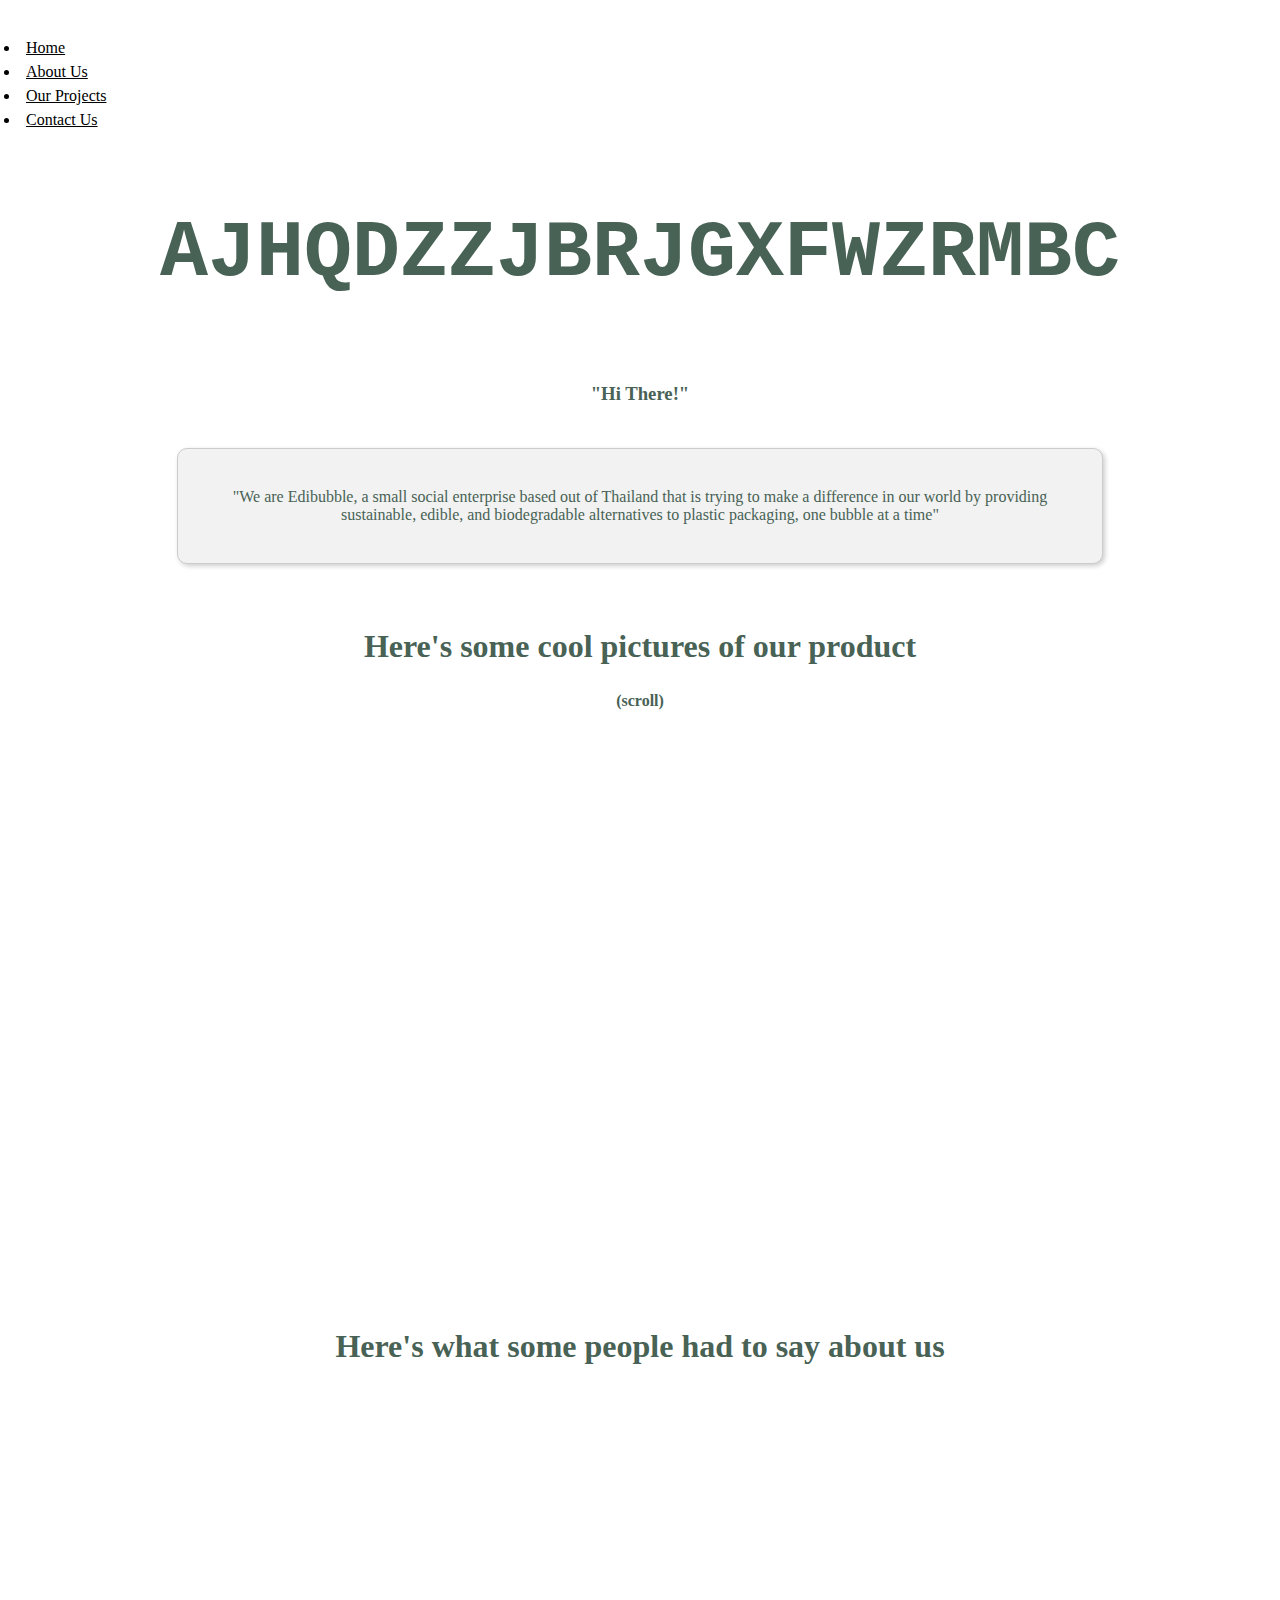
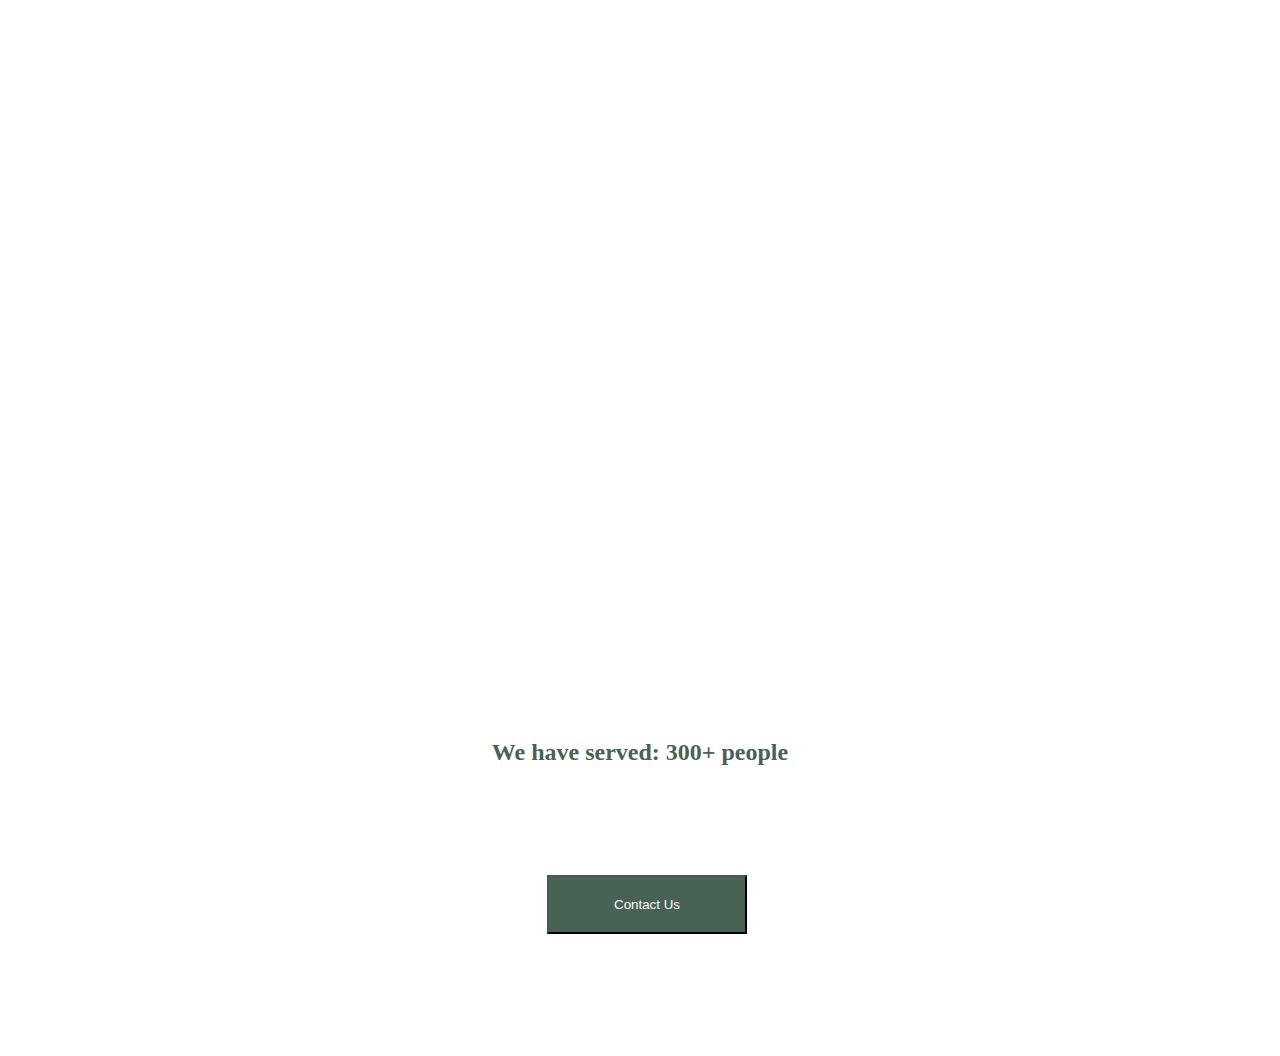
<file: index.html>
<!DOCTYPE html>
<html lang="en">
  <head>
    <!--Make sure to do meta tags as well!!!!!!!-->
    <link href="https://cdn.jsdelivr.net/npm/bootstrap@5.2.3/dist/css/bootstrap.min.css" rel="stylesheet" integrity="sha384-rbsA2VBKQhggwzxH7pPCaAqO46MgnOM80zW1RWuH61DGLwZJEdK2Kadq2F9CUG65" crossorigin="anonymous">
    <link href="styles.css" rel="stylesheet">
    <title>Ryan's Webpage</title>
  </head>
  <body>
    <div id="navbar">
      <ul class="nav nav-underline">
        <li class="nav-item">
          <a class="nav-link" aria-current="page" href="./index.html">Home</a>
        </li>
        <li class="nav-item">
          <a class="nav-link" href="aboutMe.html">About Us</a>
        </li>
        <li class="nav-item">
          <a class="nav-link" href="./myProjects.html">Our Projects</a>
        </li>
        <li class="nav-item">
          <a class="nav-link" href="./education.html">Contact Us</a>
        </li>
      </ul>
    </div>

    <div id="glitch-section">
      <h1 class="glitch-name">
        WELCOME TO EDIBUBBLE
      </h1>
    </div>

    <div id="text">
      <h3>
        "Hi There!"
      </h3>
      <div class="aesthetic-text-box">
        <p>
          "We are Edibubble, a small social enterprise based out of Thailand that is trying to make a difference in our world by providing sustainable, edible, and biodegradable alternatives to plastic packaging, one bubble at a time"
        </p>
      </div>
      <br>
      <br>
      <div>
        <h1>
          Here's some cool pictures of our product
        </h1>
        <h4>
          (scroll) 
        </h4>
      </div>
    </div>

      <div id="imgs">
        <div class="row">
          <div class="column">
            <img src="Product1.jpg" class="scroll_img" alt="">
          </div>
          <div class="column">
            <img src="Product2.jpg" class="scroll_img" alt="">
          </div>
          <div class="column">
            <img src="Product3.jpg" class="scroll_img" alt="">
          </div>
        </div>
      </div>

    <h1 id="text">
      Here's what some people had to say about us
    </h1>

    <div id="imgs">
      <div class="row">
        <div class="column_wide">
          <img src="Reaction1.jpg" class="scroll_img" alt="">
        </div>
      </div>
      <div class="row">
        <div class="column_wide">
          <img src="Reaction2.jpg" class="scroll_img" alt="">
        </div>
      </div>
      <div class="row">
        <div class="column_wide">
          <img src="Reaction3.jpg" class="scroll_img" alt="">
        </div>
      </div>
    </div>

    <h1 class="animated-text" id="text2">We have served: 300+ people</h1>

    <div class="spacer"></div>

    <a href="./education.html"><button>Contact Us</button></a>

    <div class="spacer"></div>

    <script src="app.js"></script>
  </body>
</html>
</file>
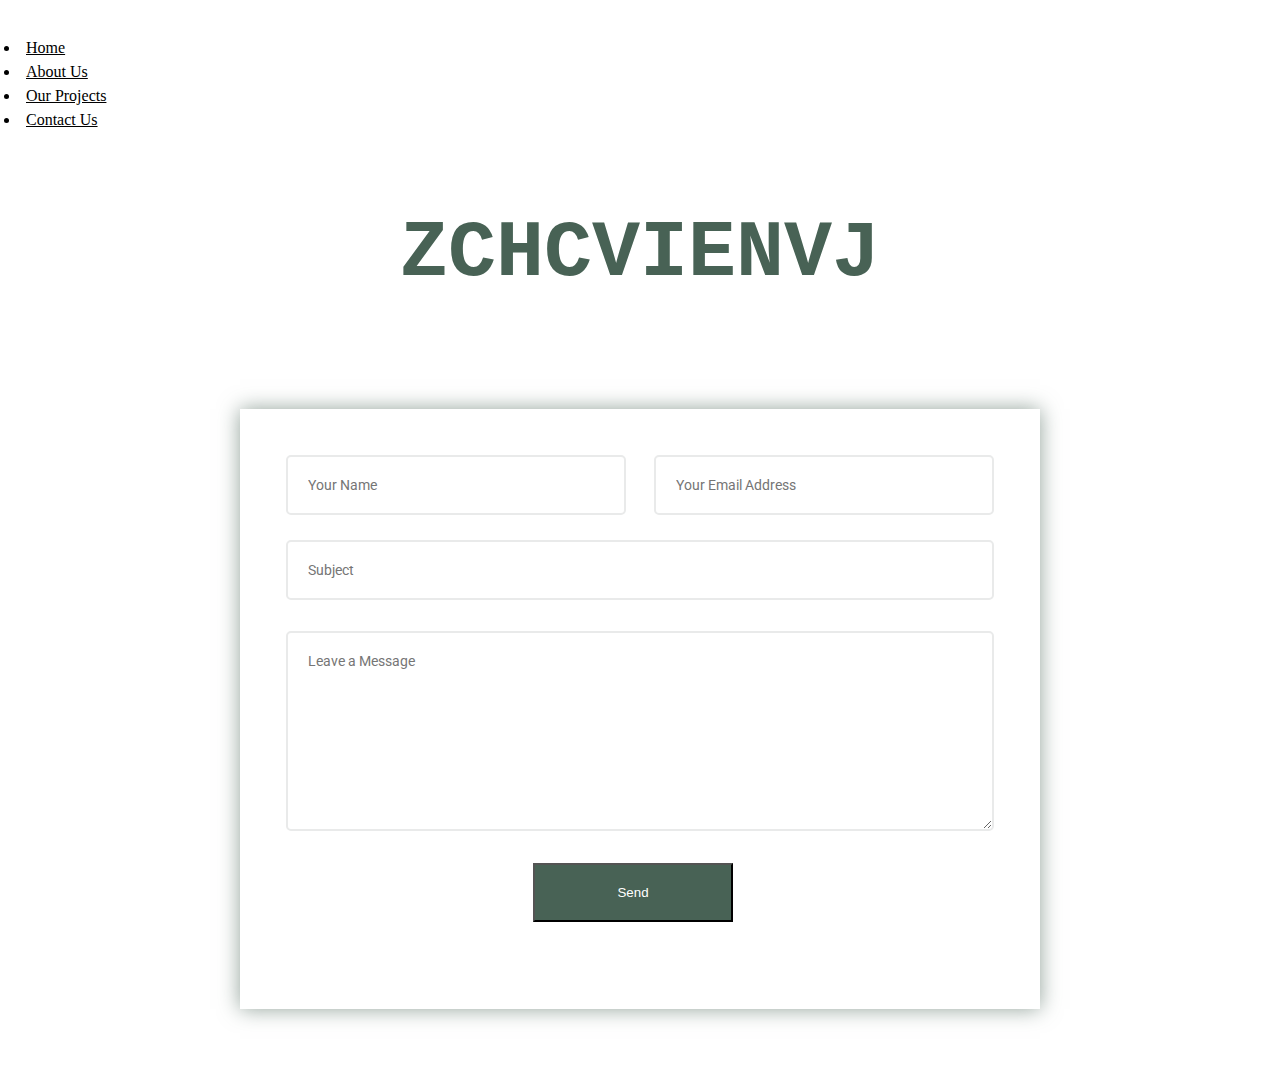
<file: education.html>
<!DOCTYPE html>

<html lang="en">
    <head>
        <link href="https://cdn.jsdelivr.net/npm/bootstrap@5.2.3/dist/css/bootstrap.min.css" rel="stylesheet" integrity="sha384-rbsA2VBKQhggwzxH7pPCaAqO46MgnOM80zW1RWuH61DGLwZJEdK2Kadq2F9CUG65" crossorigin="anonymous">
        <script src="https://cdn.jsdelivr.net/npm/bootstrap@5.2.3/dist/js/bootstrap.bundle.min.js" integrity="sha384-kenU1KFdBIe4zVF0s0G1M5b4hcpxyD9F7jL+jjXkk+Q2h455rYXK/7HAuoJl+0I4" crossorigin="anonymous"></script>
        <script src="app.js"></script>
        <link href="styles.css" rel="stylesheet">
        <title>Ryan's Webpage</title>
    </head>
    <body>
        <div id="navbar">
            <ul class="nav nav-underline">
              <li class="nav-item">
                <a class="nav-link" aria-current="page" href="./index.html">Home</a>
              </li>
              <li class="nav-item">
                <a class="nav-link" href="./aboutMe.html">About Us</a>
              </li>
              <li class="nav-item">
                <a class="nav-link" href="./myProjects.html">Our Projects</a>
              </li>
              <li class="nav-item">
                  <a class="nav-link disabled" href="./education.html">Contact Us</a>
              </li>
            </ul>
          </div>

        <div id="glitch-section">
          <h1 class="glitch-name">
            Contact Us
          </h1>
        </div>

        <div class="container_">

          <form action="https://formsubmit.co/edibubble@nist.ac.th?" method="POST">

            <div class="login">
              <input type="text" id="name" placeholder="Your Name" class="input" name="text">
              <input type="email" id="email" placeholder="Your Email Address" class="input" name="email">
            </div>
            
            <div class="subject">
              <input type="text" id="subject" placeholder="Subject" class="input" name="subject">
            </div>
            
            <div class="msg">
              <textarea  class="area" id="msg" placeholder="Leave a Message" name="text"></textarea>
            </div>

            <button type="submit" style="margin-left: 250px;">Send</button>

          </form>
        </div>

        <style>
          @import url('https://fonts.googleapis.com/css?family=Roboto');

          .container_{
            max-width: 800px;
            height: 600px;
            background: #fff;
            margin: 50px auto;
            box-shadow: 0 0 20px rgba(72,98,85, 0.6);
            box-sizing: border-box;
            padding: 40px;
          }

          p{
            text-align: center;
            letter-spacing: 1px;  
            font-size: 45px;
            margin-bottom: 20px;
            color: #486255;
          }

          .input,
          .msg .area{
            width: 100%;
            padding: 20px;
            box-sizing: border-box;
            margin-bottom: 25px;
            border: 2px solid #e9eaea;
            font-size: 14px;
            border-radius: 5px;
            outline: none;
            transform: all 0.5s ease;
          }

          .login .input{
            width: 48%;
            float: left;
            margin-right: 4%;
          }

          .login .input:last-child{
            margin-right: 0;
          }

          .msg .area{
            height: 200px;
          }

          .btn{
            width: 250px;
            background: #486255;
            height: 50px;
            line-height: 50px;
            text-align: center;
            border-radius: 5px;
            margin: 0 auto;
            color: #fff;
            text-transform: uppercase;
            cursor: pointer;
            margin-left: 240px;
          }

          .input:focus,
          .msg .area:focus{
            border: 2px solid #486255;
          }

          ::-webkit-input-placeholder{
            font-family: 'roboto';
          }
        </style>
    </body>
</html>
</file>
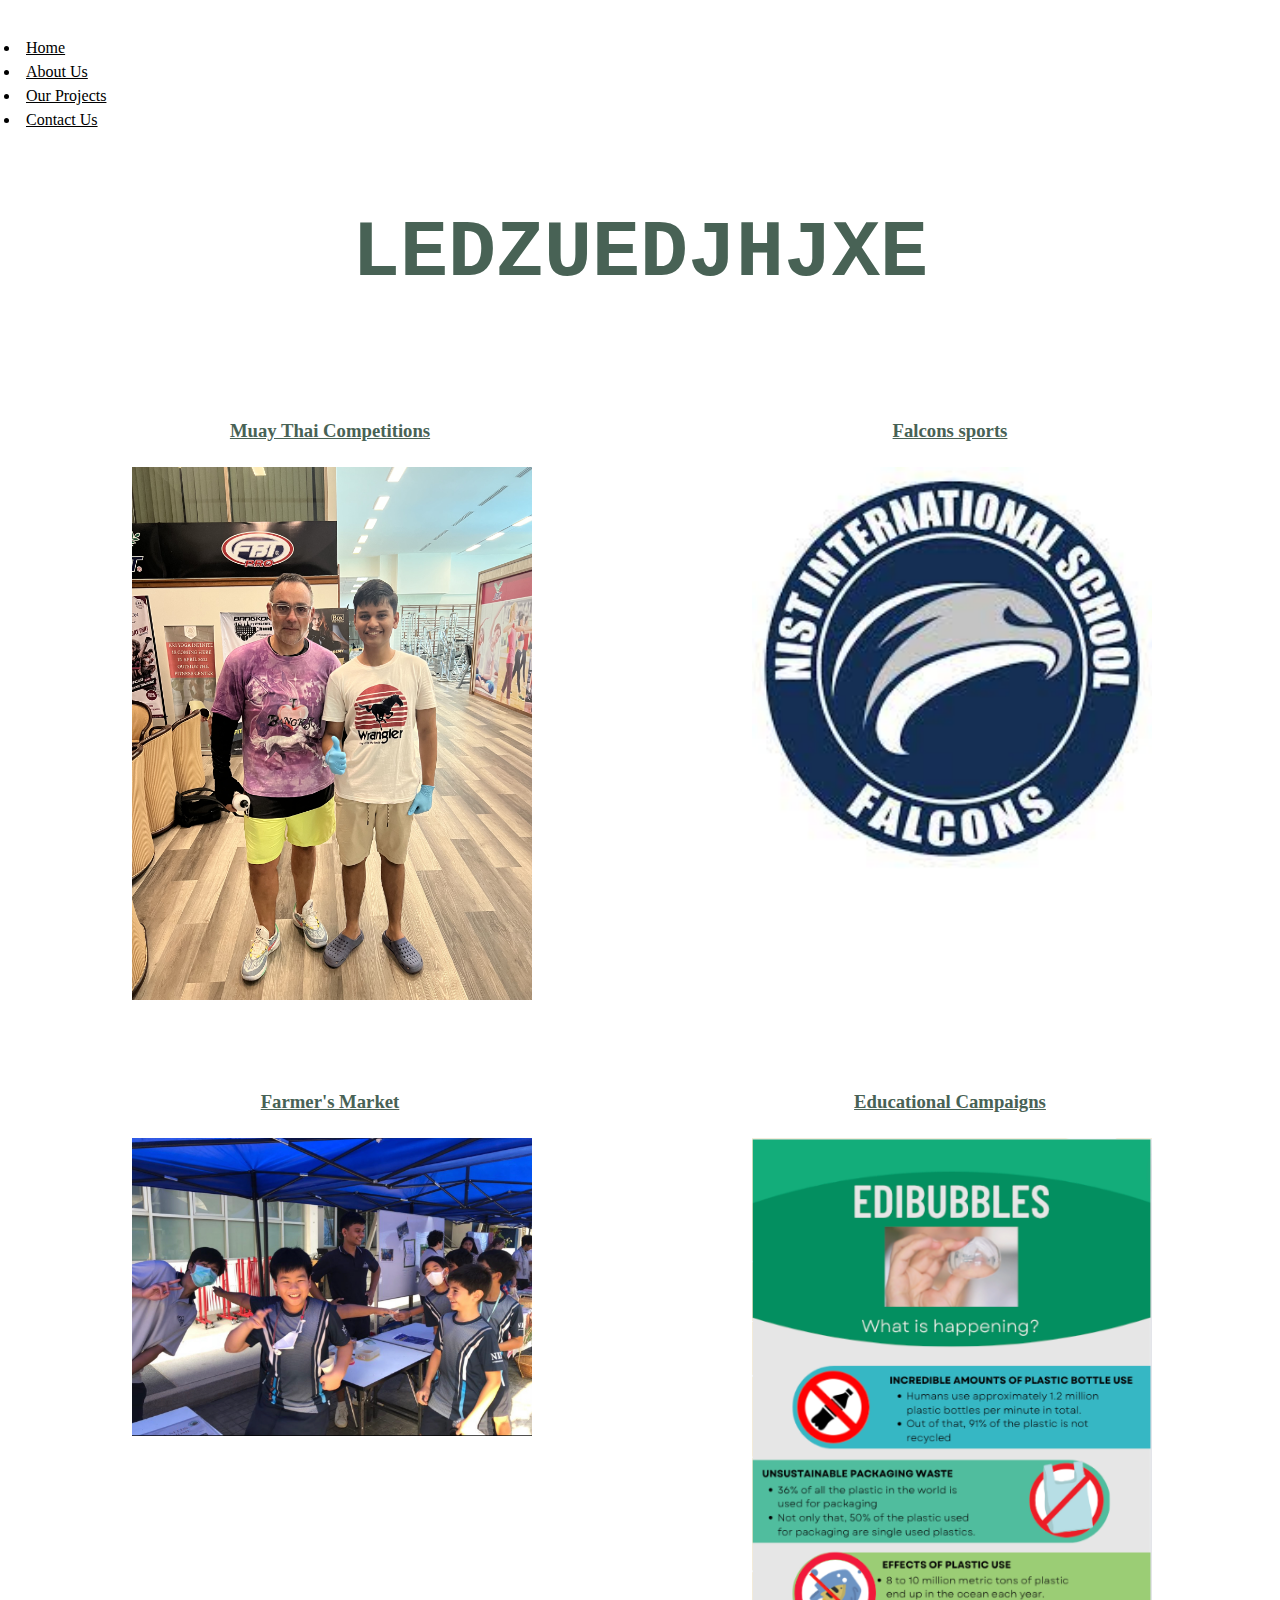
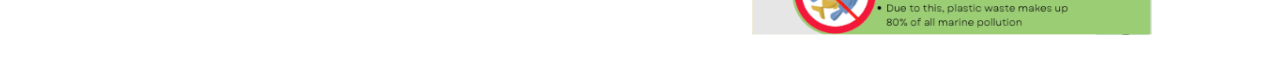
<file: myProjects.html>
<!DOCTYPE html>

<html lang="en">
    <head>
        <link href="https://cdn.jsdelivr.net/npm/bootstrap@5.2.3/dist/css/bootstrap.min.css" rel="stylesheet" integrity="sha384-rbsA2VBKQhggwzxH7pPCaAqO46MgnOM80zW1RWuH61DGLwZJEdK2Kadq2F9CUG65" crossorigin="anonymous">
        <script src="https://cdn.jsdelivr.net/npm/bootstrap@5.2.3/dist/js/bootstrap.bundle.min.js" integrity="sha384-kenU1KFdBIe4zVF0s0G1M5b4hcpxyD9F7jL+jjXkk+Q2h455rYXK/7HAuoJl+0I4" crossorigin="anonymous"></script>
        <script src="app.js"></script>
        <link href="styles.css" rel="stylesheet">
        <title>Ryan's Webpage</title>

    </head>
    <body>
        <div id="navbar">
            <ul class="nav nav-underline">
                <li class="nav-item">
                  <a class="nav-link" aria-current="page" href="./index.html">Home</a>
                </li>
                <li class="nav-item">
                  <a class="nav-link " href="./aboutMe.html">About Us</a>
                </li>
                <li class="nav-item">
                  <a class="nav-link disabled" href="./myProjects.html">Our Projects</a>
                </li>
                <li class="nav-item">
                    <a class="nav-link" href="./education.html">Contact Us</a>
                </li>
              </ul>
            </div>

            <div id="glitch-section">
              <h1 class="glitch-name">
                Our Projects
              </h1>
            </div>

            <div>
              <div class="row">
                <div class="column-2">
                  <a style="color: #486255;" href="https://www.youtube.com/watch?v=xvFZjo5PgG0" target="_blank">
                    <h3>
                      Muay Thai Competitions
                    </h3>
                  </a>
                  <img src="proj1.jpg" alt="" class="load_img">
                </div>
                <div class="column-2">
                  <a style="color: #486255;" href="https://www.youtube.com/watch?v=xvFZjo5PgG0" target="_blank">
                    <h3>
                      Falcons sports
                    </h3>
                  </a>
                  <img src="proj2.jpg" alt="" class="load_img">
                </div>
              </div>
            </div>

            <div>
              <div class="row">
                <div class="column-2">
                  <a style="color: #486255;" href="https://www.youtube.com/watch?v=xvFZjo5PgG0" target="_blank">
                    <h3>
                      Farmer's Market
                    </h3>
                  </a>
                  <img src="proj3.jpg" alt="" class="load_img">
                </div>
                <div class="column-2">
                  <a style="color: #486255;" href="https://www.youtube.com/watch?v=xvFZjo5PgG0" target="_blank">
                    <h3>
                      Educational Campaigns
                    </h3>
                  </a>
                  <img src="proj4.jpg" alt="" class="load_img">
                </div>
              </div>
            </div>

            <script>
              function preloadImages(imageUrls, callback) {
                  let loadedImages = 0;
                  const totalImages = imageUrls.length;
          
                  function imageLoaded() {
                      loadedImages++;
                      if (loadedImages === totalImages) {
                          callback();
                      }
                  }
          
                  imageUrls.forEach(function(url) {
                      const img = new Image();
                      img.onload = imageLoaded;
                      img.src = url;
                  });
              }
          
              // Array of image URLs to preload
              const imagesToPreload = [
                  'https://loremflickr.com/320/400', // Update with your image URLs
                  // Add more image URLs here
              ];
          
              // Call preloadImages function with the array of image URLs
              preloadImages(imagesToPreload, function() {
                  console.log('All images preloaded.'); // You can remove or customize this log message
              });
          </script>
    </body>
</html>
</file>
<file: styles.css>
* {
    padding: 3px;
}

body {
    background-color: white;
}

.nav.nav-underline li a {
    color: black;
}

.nav.nav-underline li a:hover {
    color: grey;
}

.glitch-name {
    text-align: center;
    margin-top: 3rem;
    color: #486255;
    font-size: 5rem;
    font-family: "Space Mono", monospace;
}

.fade-in-text {
    opacity: 0; /* Start with transparency */
    transition: opacity 0.5s ease-in-out; /* Smooth transition */
  }
  
  .fade-in-text.is-visible {
    opacity: 1; /* Fully visible */
  }

.row {
    display: flex;
    justify-content: space-evenly;
}

.column {
    flex: 33.3%;
    padding: 1rem;
}

.scroll_img {
    width: 100%;
    opacity: 0;
    transform: translateY(4em) rotateZ(-1deg);
    transition: transform 4s cubic-bezier(0, 1, 0.3, 1), opacity 0.3s ease-out;
    will-change: transform, opacity;
}

.scroll_img.is-visible {
    opacity: 1;
    transform: rotateZ(-2deg);
}

#text{
    text-align: center;
    color: #486255;
    margin-left: 10rem;
    margin-right: 10rem;
}

#text2{
    text-align: center;
    color: #486255;
    margin-left: 10rem;
    margin-right: 10rem;
}

#imgs{
    margin-bottom: 3rem;
}

.load_img{
    opacity: 0;
    transition: 3s;
    width: 400px;
}

.load_img.loaded{
    opacity: 1;
}

.column-2 {
    flex: 50%;
    padding: 1rem;
    text-align: center;
}

.column-1 {
    flex: 100%;
    padding: 1rem;
    text-align: center;
}

.spacer{
    margin-top: 100px;
}

.containers div
{ 
  padding: 20px; 
  margin: 50px 100px;
  color: white;
}

.reveal {
  opacity: 0;
  background-color: #9b003b;
}

button {
    display: inline-block;
    background-color: #486255;
    padding: 20px;
    width: 200px;
    color: #ffffff;
    text-align: center;
    margin-left: calc(50vw - 110px);
  }

  .animated-text {
    font-size: 24px;
    animation: pulse 2s infinite;
  }
  
  @keyframes pulse {
    0% {
      transform: scale(1);
      opacity: 0.8;
    }
    50% {
      transform: scale(1.1);
      opacity: 1;
    }
    100% {
      transform: scale(1);
      opacity: 0.8;
    }
  }

  .column_wide{
    flex: 100%;
    padding: 1rem;
  }

  .aesthetic-text-box {
    background-color: #f2f2f2;
    border: 1px solid #ccc;
    border-radius: 10px;
    padding: 20px;
    box-shadow: 2px 2px 5px rgba(0, 0, 0, 0.2);
    margin-top: 40px;
  }
</file>
